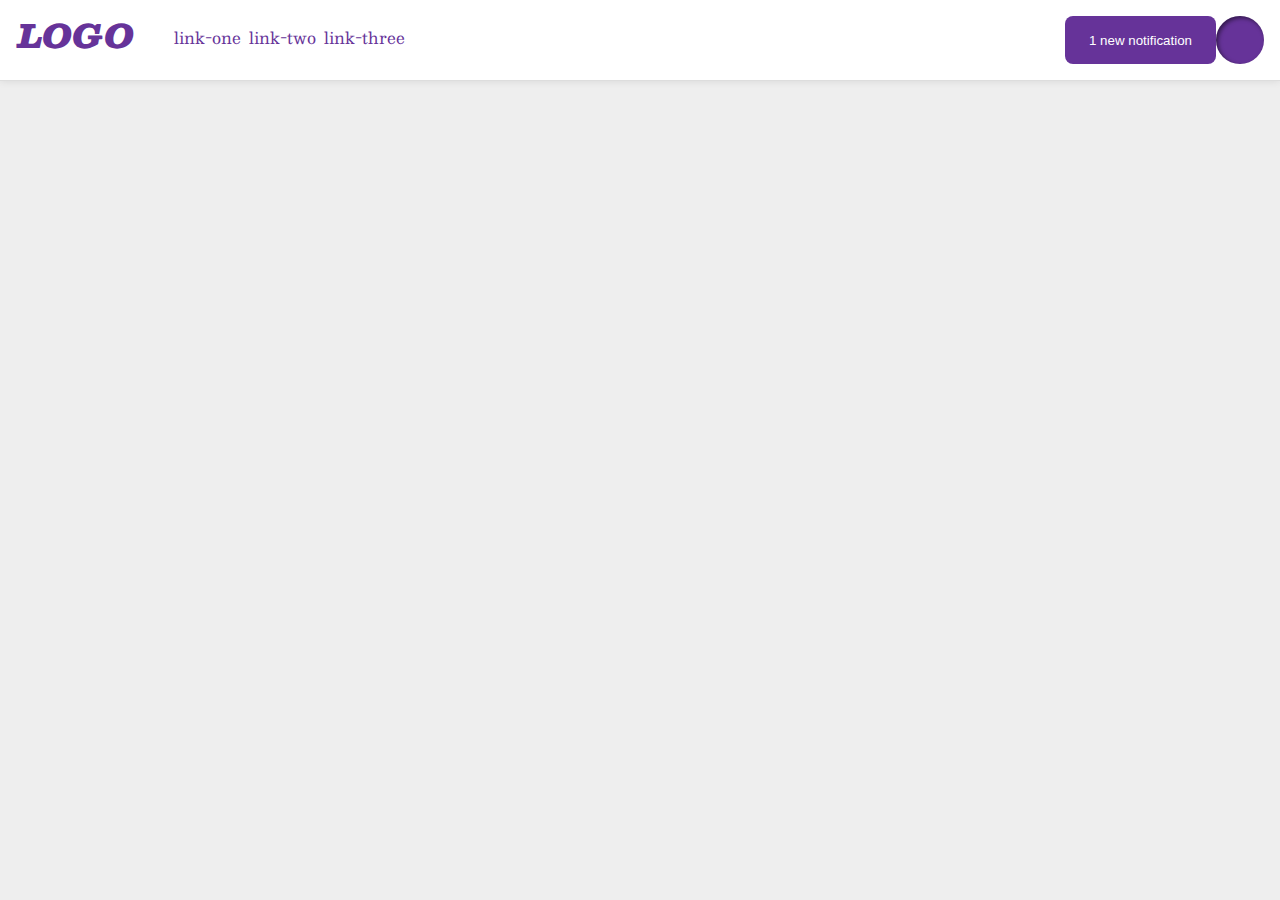
<file: flex/03-flex-header-2/index.html>
<!DOCTYPE html>
<html lang="en">
  <head>
    <meta charset="UTF-8">
    <meta http-equiv="X-UA-Compatible" content="IE=edge">
    <meta name="viewport" content="width=device-width, initial-scale=1.0">
    <title>Flex Header 2</title>
    <link rel="stylesheet" href="style.css">
  </head>
  <body>
    <div class="header">
      <div class="logo">
        LOGO
      </div>
      <ul class="links">
        <li><a href="google.com">link-one</a></li>
        <li><a href="google.com">link-two</a></li>
        <li><a href="google.com">link-three</a></li>
      </ul>
      <div class="right">
        <button class="notifications">
          1 new notification
        </button>
        <div class="profile-image"></div>
      </div>
    </div>
  </body>
</html>
</file>
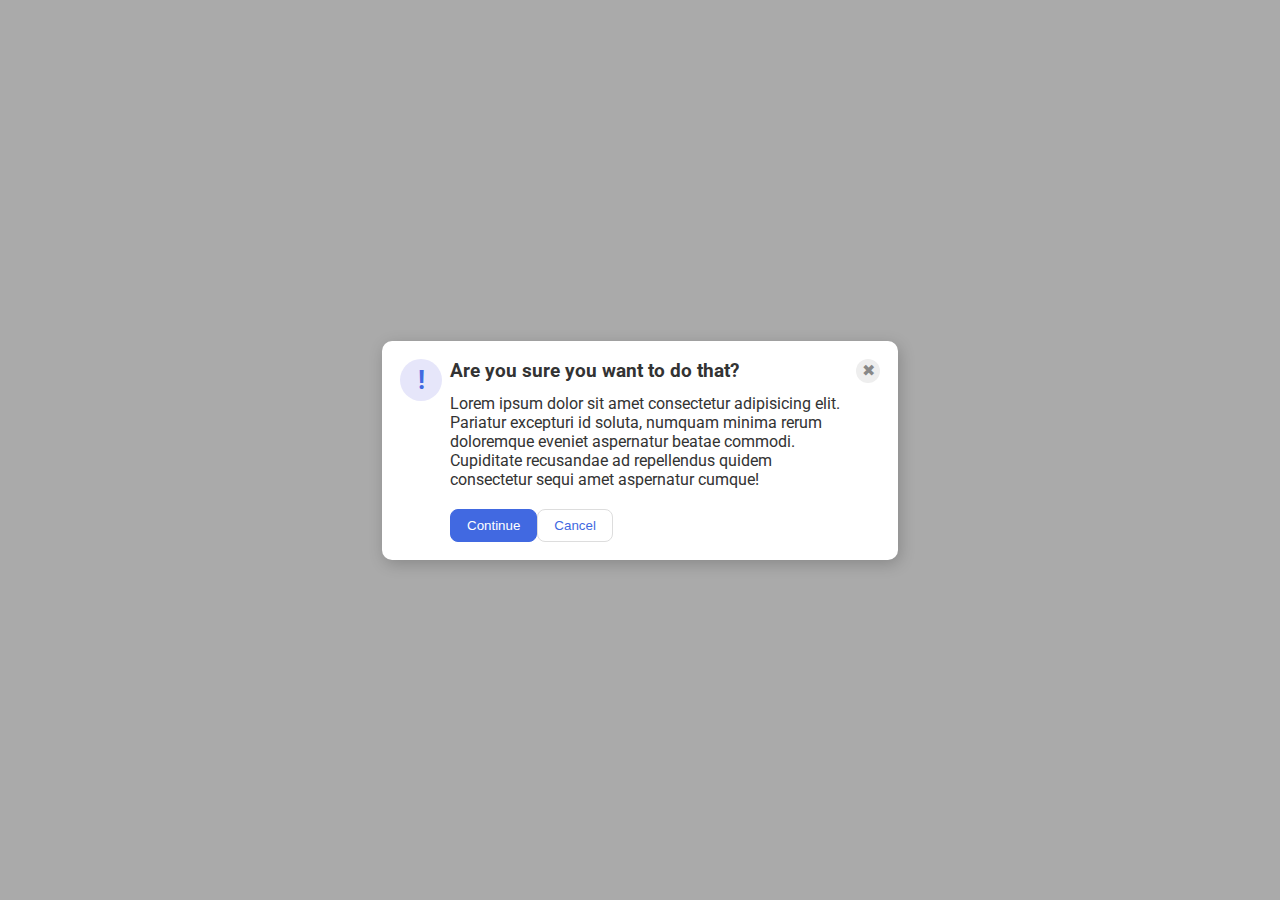
<file: flex/05-flex-modal/index.html>
<!DOCTYPE html>
<html lang="en">
  <head>
    <meta charset="UTF-8">
    <meta http-equiv="X-UA-Compatible" content="IE=edge">
    <meta name="viewport" content="width=device-width, initial-scale=1.0">
    <link rel="stylesheet" href="style.css">
    <title>Modal</title>
  </head>
  <body>
    <div class="modal">
      <div class="icon">!</div>
      <div class="center">
        <div class="header">Are you sure you want to do that?</div>
        <div class="text">Lorem ipsum dolor sit amet consectetur adipisicing elit. Pariatur excepturi id soluta, numquam minima rerum doloremque eveniet aspernatur beatae commodi. Cupiditate recusandae ad repellendus quidem consectetur sequi amet aspernatur cumque!</div>
       
        <div class="buttons">
          <button class="continue">Continue</button>
          <button class="cancel">Cancel</button>
        </div>
      </div>

      <div class="close-button">✖</div>
    </div>
  </body>
</html>
</file>
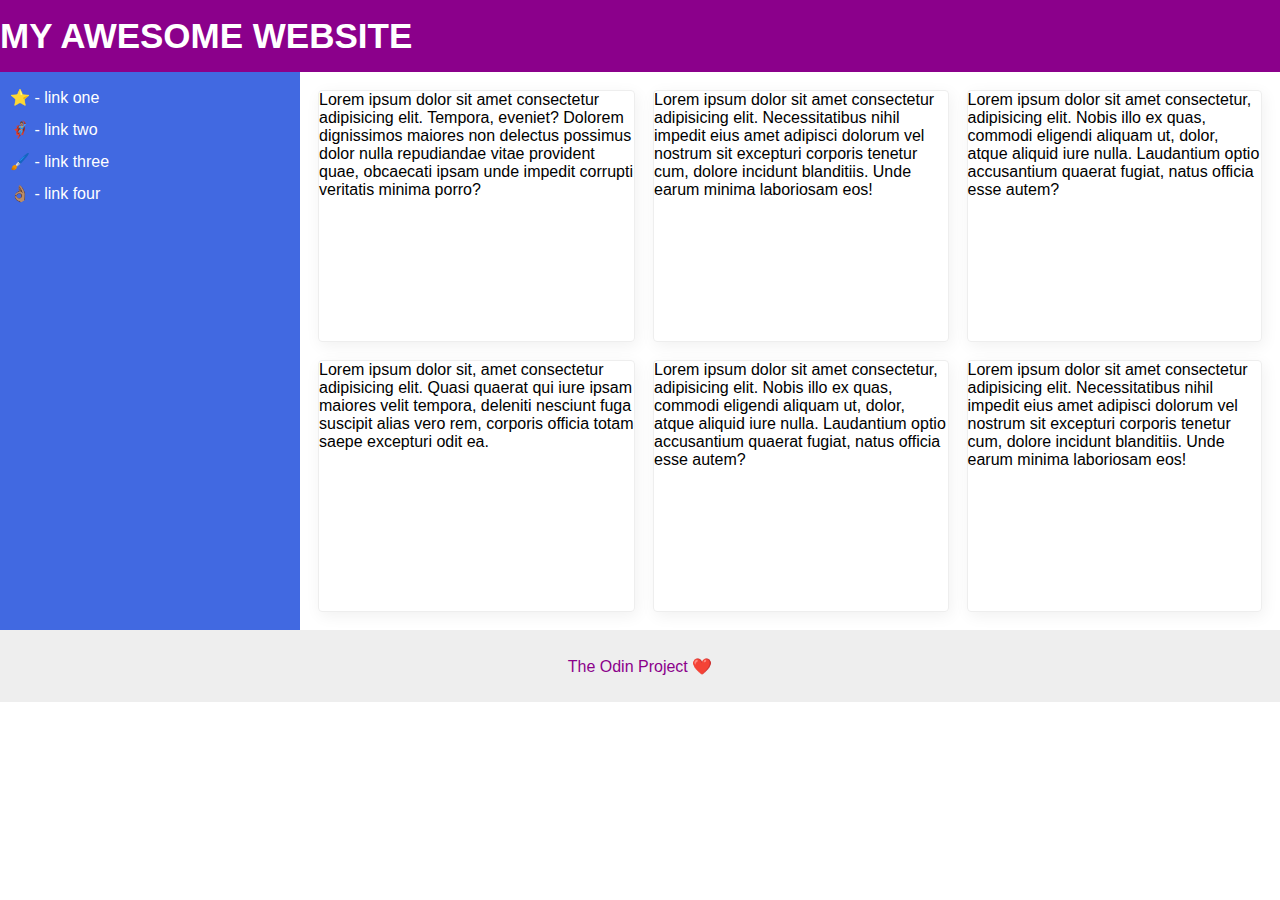
<file: flex/07-flex-layout-2/index.html>
<!DOCTYPE html>
<html lang="en">
  <head>
    <meta charset="UTF-8">
    <meta http-equiv="X-UA-Compatible" content="IE=edge">
    <meta name="viewport" content="width=device-width, initial-scale=1.0">
    <title>The Holy Grail</title>
    <link rel="stylesheet" href="style.css">
  </head>
  <body>
    <div class="header">
      MY AWESOME WEBSITE
    </div>
    
    <div class="row2">
        <div class="sidebar">
          <ul>
            <li><a href="#">⭐ - link one</a></li>
            <li><a href="#">🦸🏽‍♂️ - link two</a></li>
            <li><a href="#">🖌️ - link three</a></li>
            <li><a href="#">👌🏽 - link four</a></li>
          </ul>
        </div>

      <div class="text">
        <div class="content1">
          <div class="card">Lorem ipsum dolor sit amet consectetur adipisicing elit. Tempora, eveniet? Dolorem dignissimos maiores non delectus possimus dolor nulla repudiandae vitae provident quae, obcaecati ipsam unde impedit corrupti veritatis minima porro?</div>
          <div class="card">Lorem ipsum dolor sit, amet consectetur adipisicing elit. Quasi quaerat qui iure ipsam maiores velit tempora, deleniti nesciunt fuga suscipit alias vero rem, corporis officia totam saepe excepturi odit ea.</div>
        </div>

        <div class="content2">
          <div class="card">Lorem ipsum dolor sit amet consectetur adipisicing elit. Necessitatibus nihil impedit eius amet adipisci dolorum vel nostrum sit excepturi corporis tenetur cum, dolore incidunt blanditiis. Unde earum minima laboriosam eos!</div>
          <div class="card">Lorem ipsum dolor sit amet consectetur, adipisicing elit. Nobis illo ex quas, commodi eligendi aliquam ut, dolor, atque aliquid iure nulla. Laudantium optio accusantium quaerat fugiat, natus officia esse autem?</div>
        </div>
        
        <div class="content3">
          <div class="card">Lorem ipsum dolor sit amet consectetur, adipisicing elit. Nobis illo ex quas, commodi eligendi aliquam ut, dolor, atque aliquid iure nulla. Laudantium optio accusantium quaerat fugiat, natus officia esse autem?</div>
          <div class="card">Lorem ipsum dolor sit amet consectetur adipisicing elit. Necessitatibus nihil impedit eius amet adipisci dolorum vel nostrum sit excepturi corporis tenetur cum, dolore incidunt blanditiis. Unde earum minima laboriosam eos!</div>
        </div>

      </div>  

  </div>

    <div class="footer">
      The Odin Project ❤️
    </div>
  </body>
</html>
</file>
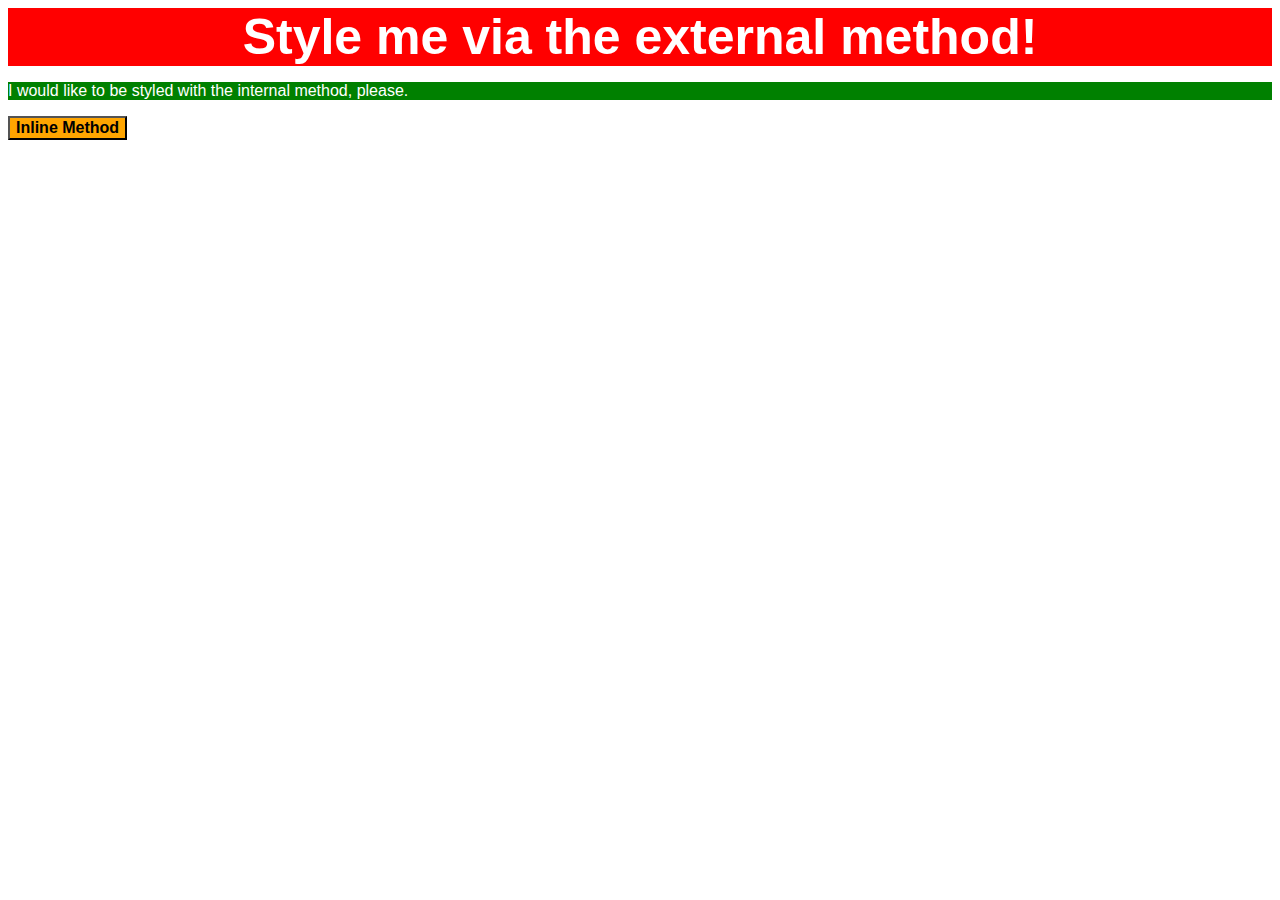
<file: foundations/01-css-methods/index.html>
<!DOCTYPE html>
<html lang="en">
  <head>
    <meta charset="UTF-8">
    <meta http-equiv="X-UA-Compatible" content="IE=edge">
    <meta name="viewport" content="width=device-width, initial-scale=1.0">

    <!--External CSS Link below-->
    <link rel="stylesheet" href="styles.css">
    <!--End-->

    <!--Beginning of internal CSS linking below-->
    <style>
      p{
        color:white;
        background:green;
        font-family: Arial, Helvetica, sans-serif;
        text-align:left;
        font-size: 500;
        font-weight:lighter;
      }
    </style>
    <!--End of CSS-->

    <!--Title-->
    <title>Methods for Adding CSS</title>
  </head>
  <body>
    <div>Style me via the external method!</div>
    <p>I would like to be styled with the internal method, please.</p>

    <!--Inline CSS Linking-->
    <button style="color:black; background-color:orange; text-align:left; font-size:medium; font-weight:750;">Inline Method</button>
  </body>
</html>
</file>
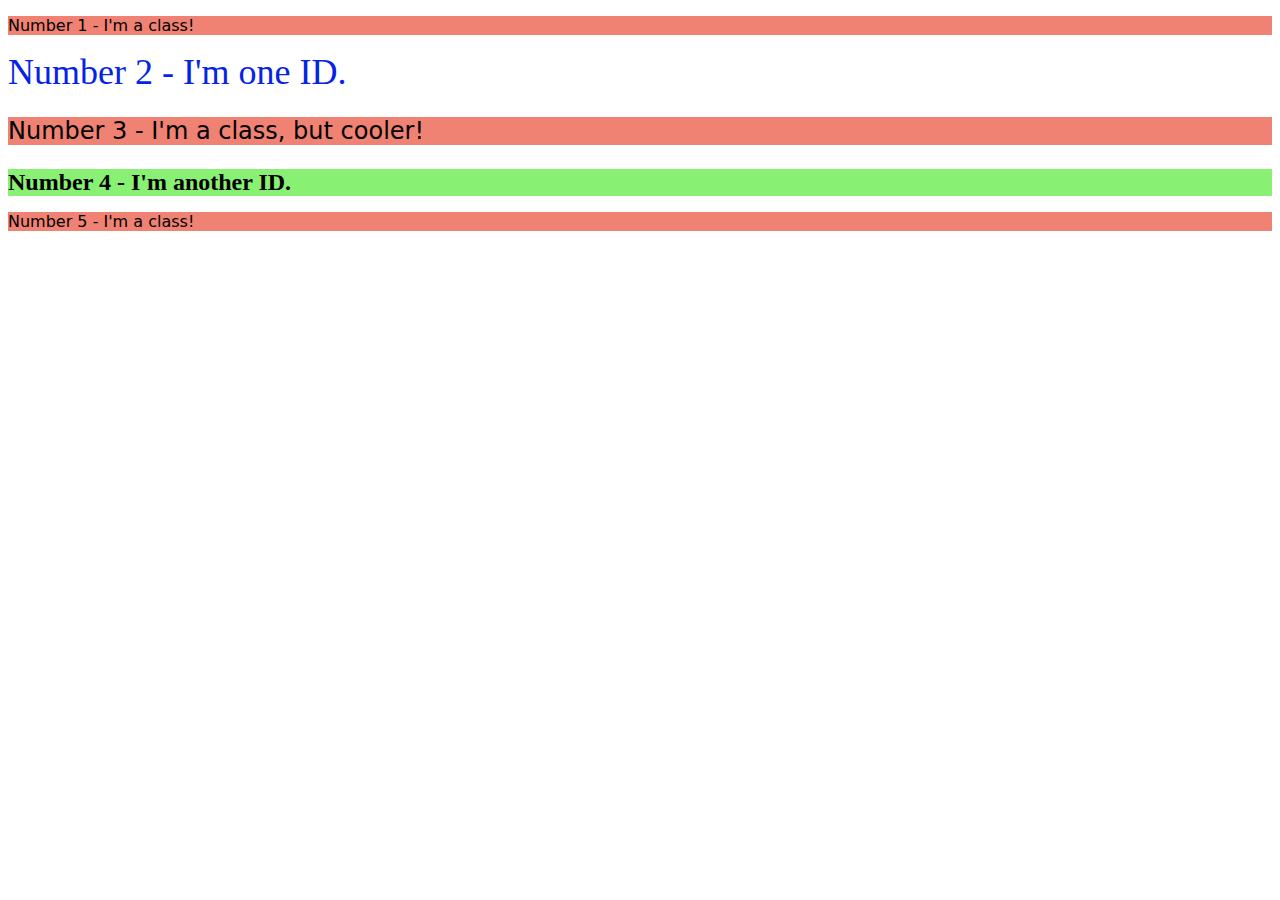
<file: foundations/02-class-id-selectors/index.html>
<!DOCTYPE html>
<html lang="en">
  <head>
    <meta charset="UTF-8">
    <meta http-equiv="X-UA-Compatible" content="IE=edge">
    <meta name="viewport" content="width=device-width, initial-scale=1.0">
    <title>Class and ID Selectors</title>
    <link rel="stylesheet" href="style.css">
  </head>
  <body>
    <p class="odd">Number 1 - I'm a class!</p>
    <div id="two">Number 2 - I'm one ID.</div>
    <p class="odd three">Number 3 - I'm a class, but cooler!</p>
    <div id="four">Number 4 - I'm another ID.</div>
    <p class="odd">Number 5 - I'm a class!</p>
  </body>
</html>
</file>
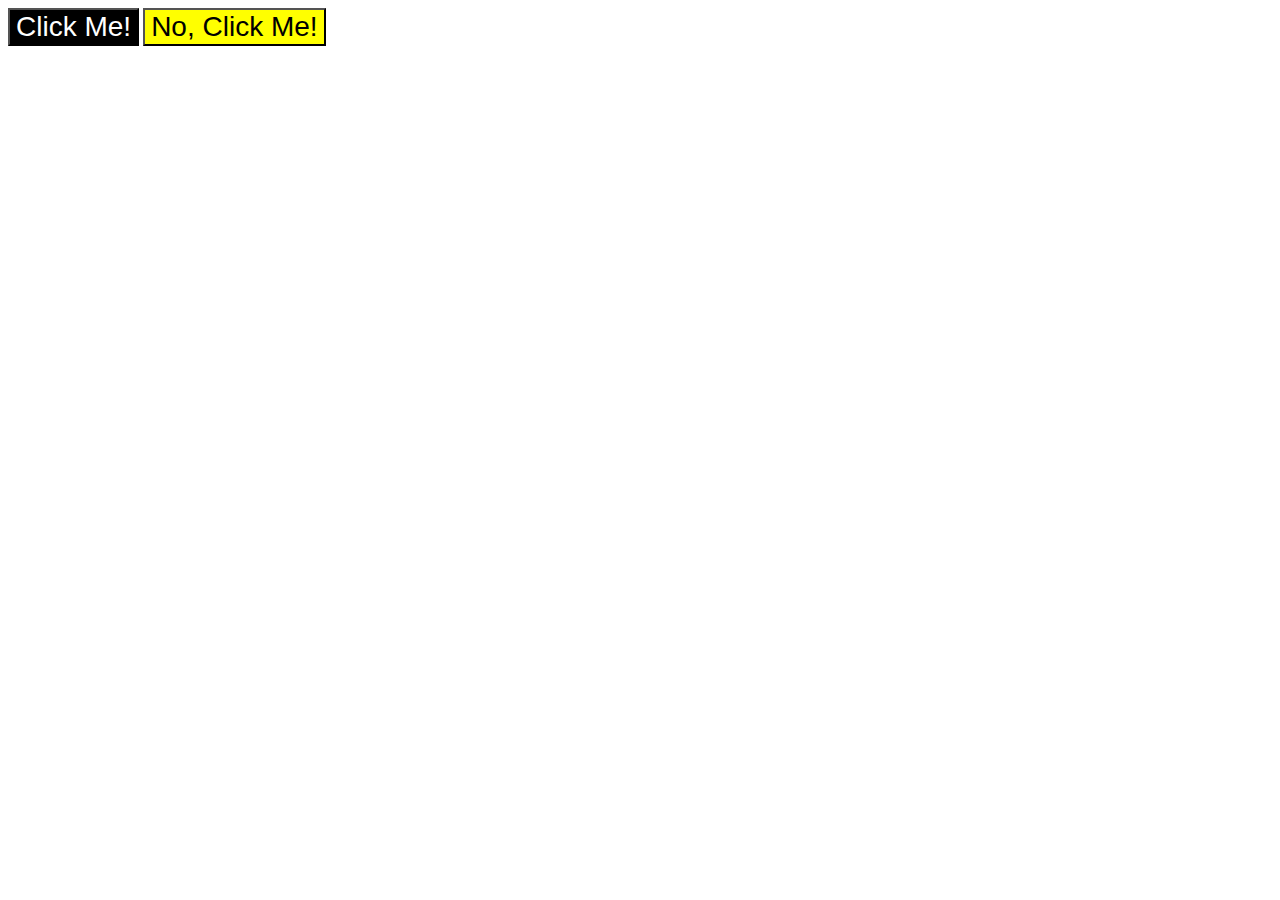
<file: foundations/03-grouping-selectors/index.html>
<!DOCTYPE html>
<html lang="en">
  <head>
    <meta charset="UTF-8">
    <meta http-equiv="X-UA-Compatible" content="IE=edge">
    <meta name="viewport" content="width=device-width, initial-scale=1.0">
    <title>Grouping Selectors</title>
    <link rel="stylesheet" href="style.css">
  </head>
  <body>
    <button class="juan">Click Me!</button>
    <button class="two">No, Click Me!</button>
  </body>
</html>
</file>
<file: flex/03-flex-header-2/style.css>
/* this is some magical font-importing.  
you'll learn about it later. */
@import url('https://fonts.googleapis.com/css2?family=Besley:ital,wght@0,400;1,900&display=swap');

body {
  margin: 0;
  background: #eee;
  font-family: Besley, serif;
}

.header {
  background: white;
  border-bottom: 1px solid #ddd;
  box-shadow: 0 0 8px rgba(0,0,0,.1);
  display: flex;
  padding: 8px;
}

.profile-image {
  background: rebeccapurple;
  box-shadow: inset 2px 2px 4px rgba(0,0,0,.5);
  border-radius: 50%;
  width: 48px;
  height: 48px;
}

.logo {
  color: rebeccapurple;
  font-size: 32px;
  font-weight: 900;
  font-style: italic;
  align-items: left;
  padding-left: 10px;
}

button {
  border: none;
  border-radius: 8px;
  background: rebeccapurple;
  color: white;
  padding: 8px 24px;
}

a {
  /* this removes the line under our links */
  text-decoration: none;
  color: rebeccapurple;
}

ul {
  list-style-type: none;
  display: flex;
  gap: 8px;
}

.right {
  display: flex;
  padding: 8px;
  margin-left: auto;
}
</file>
<file: flex/05-flex-modal/style.css>
@import url('https://fonts.googleapis.com/css2?family=Roboto:wght@400;700&display=swap');

html, body {
  height: 100%;
}

body {
  font-family: Roboto, sans-serif;
  margin: 0;
  background: #aaa;
  color: #333;
  /* I'll give you this one for free lol */
  display: flex;
  align-items: center;
  justify-content: center;
}

.modal {
  background: white;
  width: 480px;
  border-radius: 10px;
  box-shadow: 2px 4px 16px rgba(0,0,0,.2);
  padding: 18px;
  display: flex;
  justify-content: space-between;
  gap: 8px;
}

.icon {
  color: royalblue;
  font-size: 26px;
  font-weight: 700;
  background: lavender;
  width: 42px;
  height: 42px;
  border-radius: 50%;
  display: flex;
  align-items: center;
  justify-content: center;
  flex-shrink: 0;
}

.close-button {
  background: #eee;
  border-radius: 50%;
  color: #888;
  font-weight: 400;
  font-size: 16px;
  height: 24px;
  width: 24px;
  display: flex;
  align-items: center;
  justify-content: center;
  flex-shrink: 0;
}

button {
  padding: 8px 16px;
  border-radius: 8px;
}

button.continue {
  background: royalblue;
  border: 1px solid royalblue;
  color: white;
}

button.cancel {
  background: white;
  border: 1px solid #ddd;
  color: royalblue;
}

.center {
  display: flex;
  flex-direction: column;
  text-align: left;
  gap: 12px;
}

.buttons {
  display: flex;
  justify-content: left;
  margin-top: 8px;
}

.header {
  font-weight: bolder;
  font-size: larger;
}
</file>
<file: flex/07-flex-layout-2/style.css>
body {
  font-family: -apple-system, BlinkMacSystemFont, 'Segoe UI', Roboto, Oxygen, Ubuntu, Cantarell, 'Open Sans', 'Helvetica Neue', sans-serif;
  margin: 0;
  min-height: 100vh;
}

.header {
  height: 72px;
  background: darkmagenta;
  color: white;
}

.footer {
  height: 72px;
  background: #eee;
  color: darkmagenta;
}

.sidebar {
  width: 300px;
  background: royalblue;
}

.card {
  border: 1px solid #eee;
  box-shadow: 2px 4px 16px rgba(0,0,0,.06);
  border-radius: 4px;
}

/** New Stuff **/
.row2 {
  display: flex;
  justify-content: space-between;
}

.content1, .content2, .content3 {
  display: flex;
  flex-direction: column;
  gap: 18px;
}

.text {
  display: flex;
  margin: 18px;
  gap: 18px;
}

.sidebar {
  min-width: 300px;
}

a {
  text-decoration: none;
  color:white;
}

ul {
  list-style-type: none;
  line-height: 2em;
  margin: 10px;
  padding: 0px;  
}

.card {
  min-height: 250px;
}

.header {
  display: flex;
  font-weight: bold;
  font-size: 35px;
  align-items: center;
}

.footer {
  display: flex;
  justify-content: center;
  align-items: center;
}
</file>
<file: foundations/01-css-methods/styles.css>
/* styles.css */

div {
    color: white;
    background: red;
    text-align: center;
    font-size: 50px;
    font-weight: bold;
    font-family: 'Lucida Sans', 'Lucida Sans Regular', 'Lucida Grande', 'Lucida Sans Unicode', Geneva, Verdana, sans-serif;
}
</file>
<file: foundations/02-class-id-selectors/style.css>
/* styles.css */

.odd {
    background-color: rgb(240,130,115);
    font-family:verdana, "DejaVu Sans", sans-serif;
}

.three {
    font-size: 24px;
}

#two {
    color:rgb(5,35,232);
    font-size: 36px;
}

#four {
    background-color: rgb(136,240,115);
    font-size: 24px;
    font-weight: bold;
}
</file>
<file: foundations/03-grouping-selectors/style.css>
/** style.css */

.juan,
.two {
    font-size: 28px;
    font-family: Helvetica, 'Times New Roman', sans-serif;
}

.juan {
    background-color: rgb(0,0,0);
    color: rgb(255,255,255);
}

.two {
    background-color: rgb(255,255,0);
}
</file>
